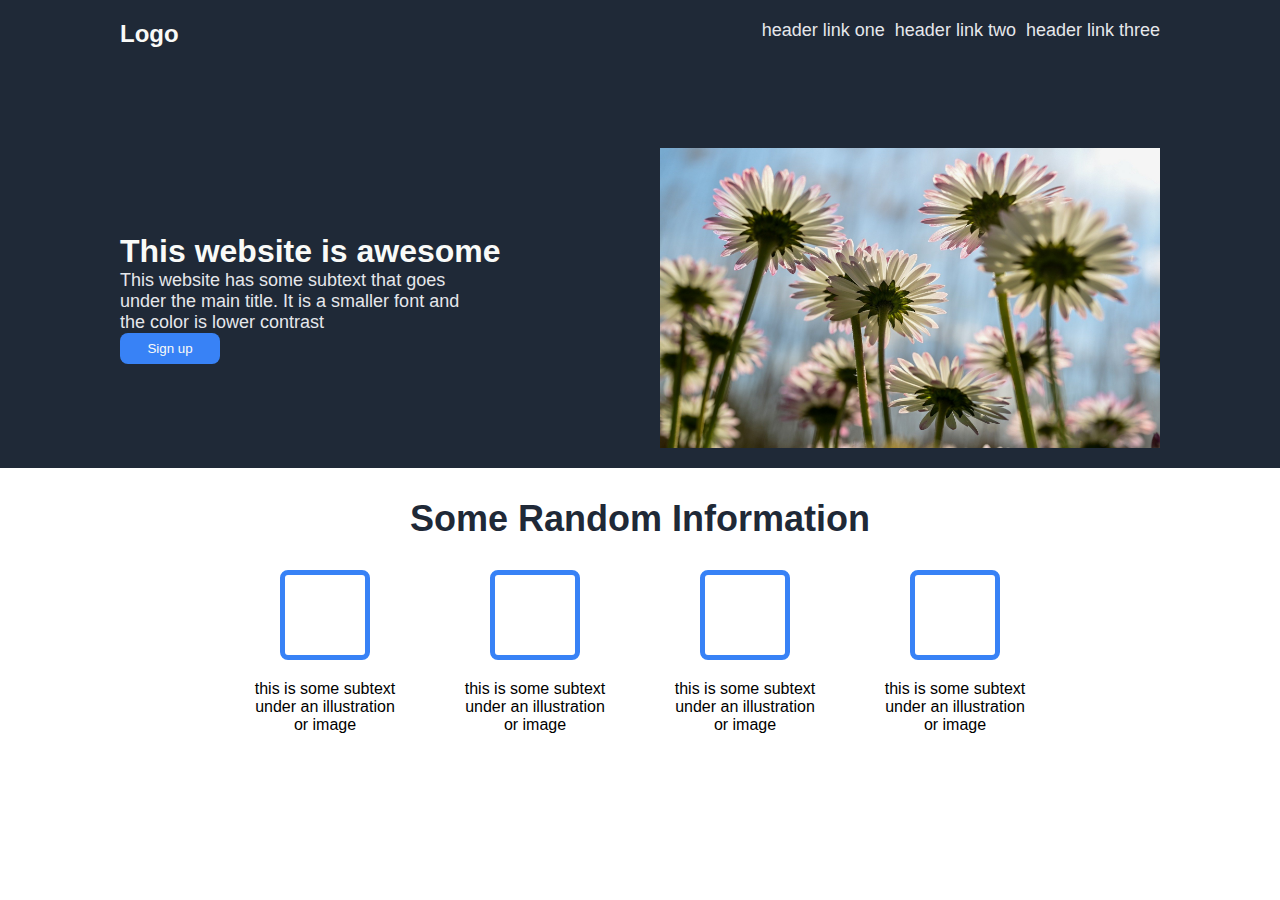
<file: index.html>
<!doctype html>
<html lang="en">
<head>
    <meta charset="UTF-8">
    <meta name="viewport"
          content="width=device-width, user-scalable=no, initial-scale=1.0, maximum-scale=1.0, minimum-scale=1.0">
    <meta http-equiv="X-UA-Compatible" content="ie=edge">
    <link rel="stylesheet" href="style.css">
    <title>Document</title>
</head>
<body>
<div class="section-one">
    <div class="wrapper">
        <div class="nav">
            <h3 class="logo">Logo</h3>

            <ul class="nav-links">
                <li><a href="#">header link one</a></li>
                <li><a href="#">header link two</a></li>
                <li><a href="#">header link three</a></li>
            </ul>
        </div>
        <div class="content-section-1">
            <div class="content-left">
                <h1 class="main-text">This website is awesome</h1>
                <p class="secondary-text">
                    This website has some subtext that goes under the
                    main title. It is a smaller font and the color
                    is lower contrast
                </p>
                <button class="sign-up-button">Sign up</button>

            </div>
            <img width="500" height="300" src="./flowers.jpg">
        </div>
    </div>
</div>
<div class="section-two">

    <h1 class="information">Some Random Information</h1>
    <div class="section-two-content">
        <div class="content-box-wrapper">
            <div class="content-box"></div>
            <p class="content-text">this is some subtext under an illustration or image</p>
        </div>
        <div class="content-box-wrapper">
            <div class="content-box"></div>
            <p class="content-text">this is some subtext under an illustration or image</p>
        </div>
        <div class="content-box-wrapper">
            <div class="content-box"></div>
            <p class="content-text">this is some subtext under an illustration or image</p>
        </div>
        <div class="content-box-wrapper">
            <div class="content-box"></div>
            <p class="content-text">this is some subtext under an illustration or image</p>
        </div>
    </div>

</div>


</body>
</html>
</file>
<file: style.css>
* {
    margin: 0;
    font-family: sans-serif;
}

button {
    background-color: #3882F6;


}

h1, h3 {
    color: #F9FAF8;
}

h3.logo {
    font-size: 24px;
}


ul {
    list-style: none;
    font-size: 18px;

}

a {
    text-decoration: none;
    color: #E5E7EB;
}

.section-one {
    background-color: #1F2937;
    padding: 20px;


}


.wrapper {
    margin: 0 100px;

}

.nav {
    display: flex;
    justify-content: space-between;


}

.nav-links {
    display: flex;
    gap: 10px;
    cursor: pointer;
}

p.secondary-text {
    font-size: 18px;
    color: #E5E7EB;
    max-width: 340px;
}

div.content-section-1 {
    display: flex;
    justify-content: space-between;
    margin-top: 100px;

}

div.content-left {
    align-self: center;
}

img {
    display: block;
}

.sign-up-button {
    border-radius: 8px;
    color: #F9FAF8;
    background-color: #3882F6;
    padding: 8px 24px;
    cursor: pointer;
    border: none;
    width: 100px;
}

/* section 2 */

.information {
    font-size: 36px;
    font-weight: bolder;
    color: #1F2937;
    text-align: center;
    margin: 30px 0;
}

.content-box {
    width: 80px;
    height: 80px;
    border: #3882F6 5px solid;
    border-radius: 8px;


}

div.section-two-content {
    display: flex;
    justify-content: center;
    flex-wrap: wrap;

}

.content-text {
    max-width: 150px;
    text-align: center;
    padding-top: 20px;

}

.content-box-wrapper {
    margin: 0 30px;
    display: flex;
    flex-direction: column;
    align-items: center;
}


/* section 3
</file>
